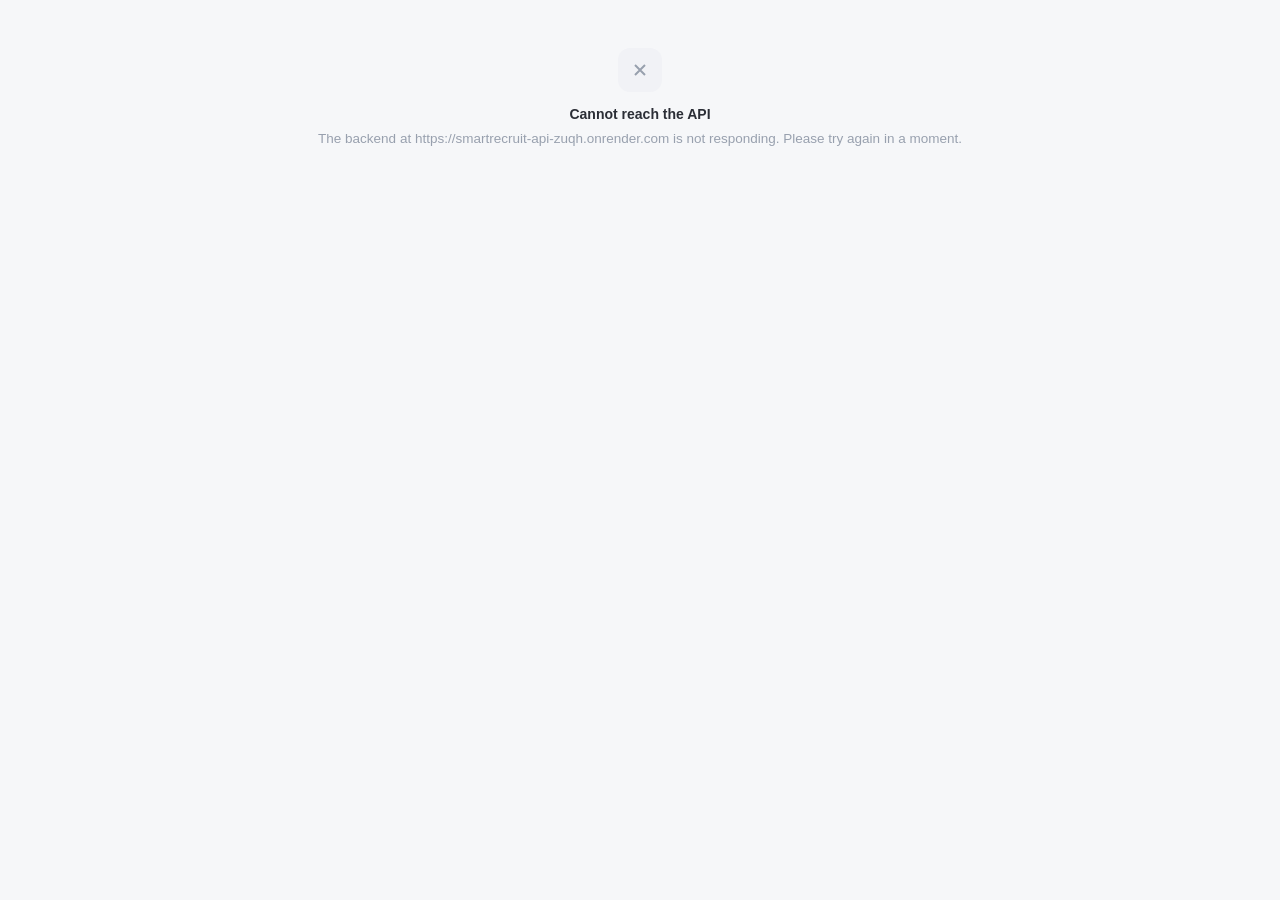
<file: frontend/index.html>
<!DOCTYPE html>
<html lang="en">
<head>
<meta charset="UTF-8">
<meta name="viewport" content="width=device-width, initial-scale=1.0">
<title>SmartRecruit — AI Hiring Platform</title>
<meta name="description" content="SmartRecruit: AI-integrated online recruitment management. Screen candidates with explainable AI, track pipelines, schedule interviews.">
<link rel="stylesheet" href="styles.css">
<link rel="icon" href="data:image/svg+xml,%3Csvg xmlns='http://www.w3.org/2000/svg' viewBox='0 0 32 32'%3E%3Crect width='32' height='32' rx='8' fill='%238b5cf6'/%3E%3Ctext x='16' y='22' font-size='17' font-family='system-ui' font-weight='700' fill='white' text-anchor='middle'%3ES%3C/text%3E%3C/svg%3E">
</head>
<body>
<div id="app"></div>
<div id="modal-root"></div>
<div id="toast-root" aria-live="polite"></div>
<script src="app.js"></script>
</body>
</html>
</file>
<file: frontend/styles.css>
/* SmartRecruit — SaaS-grade design system */
:root{
  --topbar:#101014;
  --topbar-2:#1a1a21;
  --accent:#4f46e5;
  --accent-dark:#4338ca;
  --accent-ink:#3b35c4;
  --accent-soft:#eef0fe;
  --accent-ring:rgba(79,70,229,.16);
  --bg:#f6f7f9;
  --card:#ffffff;
  --line:#e5e7ee;
  --line-strong:#d4d8e1;
  --ink:#131318;
  --ink-2:#2b2e36;
  --gray:#5f6572;
  --faint:#98a0ae;
  --green:#157347; --green-bg:#e6f4ec;
  --blue:#1d4ed8;  --blue-bg:#e8effd;
  --amber:#92580a; --amber-bg:#fdf3e0;
  --teal:#0e7490;  --teal-bg:#e2f3f8;
  --red:#b42318;   --red-bg:#fdecea;
  --violet:#6d28d9;--violet-bg:#f1eafe;
  --radius:10px;
  --shadow-pop:0 12px 32px rgba(20,22,30,.14),0 2px 6px rgba(20,22,30,.08);
  --shadow-card:0 1px 2px rgba(20,22,30,.05);
  --ease:cubic-bezier(.2,.7,.3,1);
}
*{box-sizing:border-box;margin:0;padding:0}
html{-webkit-text-size-adjust:100%}
body{
  font-family:-apple-system,BlinkMacSystemFont,"Segoe UI",Roboto,"Helvetica Neue",Arial,sans-serif;
  background:var(--bg);color:var(--ink);min-height:100vh;font-size:14.5px;line-height:1.5;
  -webkit-font-smoothing:antialiased;text-rendering:optimizeLegibility;
}
::selection{background:var(--accent-soft);color:var(--accent-ink)}
button{font:inherit;cursor:pointer}
input,select,textarea{font:inherit}
a{color:var(--accent-ink)}
:focus-visible{outline:none;box-shadow:0 0 0 3px var(--accent-ring);border-radius:6px}
h1,h2,h3{letter-spacing:-.02em}
.num,.kpi .num,.score-line b,.funnel-row b,.bd-row b{font-variant-numeric:tabular-nums}
.eyebrow{font-size:11px;font-weight:700;text-transform:uppercase;letter-spacing:.08em;color:var(--faint)}

/* ---------- top bar ---------- */
.topbar{
  background:var(--topbar);color:#fff;height:60px;display:flex;align-items:center;
  padding:0 22px;gap:24px;position:sticky;top:0;z-index:50;
  border-bottom:1px solid #000;
}
.brand{display:flex;align-items:center;gap:10px;font-weight:700;font-size:16.5px;letter-spacing:-.01em;white-space:nowrap}
.brand .mark{width:30px;height:30px;border-radius:8px;background:var(--accent);display:grid;place-items:center;font-size:15px;font-weight:800;color:#fff}
.nav{display:flex;gap:2px;margin:0 auto}
.nav button{
  background:transparent;border:0;color:#a7adba;font-size:13.5px;font-weight:600;
  padding:7px 13px;border-radius:8px;display:flex;align-items:center;gap:7px;white-space:nowrap;
  transition:background .15s var(--ease),color .15s var(--ease);
}
.nav button svg{width:15px;height:15px;opacity:.8}
.nav button:hover{color:#fff;background:rgba(255,255,255,.07)}
.nav button.active{background:#23232c;color:#fff}
.top-actions{display:flex;align-items:center;gap:8px}
.icon-btn{
  width:34px;height:34px;border-radius:8px;border:0;background:transparent;color:#b9bdc9;
  display:grid;place-items:center;position:relative;transition:background .15s var(--ease),color .15s var(--ease);
}
.icon-btn:hover{background:rgba(255,255,255,.08);color:#fff}
.icon-btn svg{width:17px;height:17px}
.icon-btn .dot{position:absolute;top:7px;right:8px;width:8px;height:8px;border-radius:50%;background:var(--accent);border:2px solid var(--topbar)}
.avatar{width:32px;height:32px;border-radius:8px;display:grid;place-items:center;font-size:12px;font-weight:700;color:#fff;flex:none}
.user-chip{display:flex;align-items:center;gap:9px;background:transparent;border:0;color:#e6e8ef;padding:4px 6px;border-radius:8px;transition:background .15s var(--ease)}
.user-chip:hover{background:rgba(255,255,255,.07)}
.user-chip .nm{font-size:13px;font-weight:600;line-height:1.25;text-align:left}
.user-chip .rl{font-size:11px;color:#98a0ae;text-transform:capitalize}

/* ---------- page layout ---------- */
#app{min-height:100vh;display:flex;flex-direction:column}
.page{max-width:1280px;margin:0 auto;padding:28px 26px 72px;flex:1;width:100%}
.page-head{display:flex;align-items:flex-end;justify-content:space-between;gap:16px;margin-bottom:20px;flex-wrap:wrap;padding-bottom:16px;border-bottom:1px solid var(--line)}
.page-head h1{font-size:24px;font-weight:700}
.page-head .sub{color:var(--gray);font-size:13px;margin-top:4px}
.head-actions{display:flex;gap:10px;align-items:center;flex-wrap:wrap}

/* filter chips */
.chips{display:flex;gap:8px;flex-wrap:wrap;margin-bottom:20px}
.chip{
  border:1px solid var(--line);background:#fff;color:var(--gray);font-size:13px;font-weight:600;
  padding:7px 13px;border-radius:8px;display:inline-flex;align-items:center;gap:6px;
  transition:border-color .15s var(--ease),color .15s var(--ease),background .15s var(--ease);
}
.chip:hover{border-color:var(--line-strong);color:var(--ink)}
.chip.active{background:var(--ink);border-color:var(--ink);color:#fff}
.chip .n{font-size:11px;font-weight:700;background:#eef0f4;border-radius:6px;padding:1px 7px;font-variant-numeric:tabular-nums}
.chip.active .n{background:rgba(255,255,255,.16)}
.searchbox{position:relative}
.searchbox input{
  border:1px solid var(--line);background:#fff;border-radius:8px;padding:8px 14px 8px 36px;
  font-size:13.5px;width:230px;color:var(--ink);transition:border-color .15s var(--ease),box-shadow .15s var(--ease);
}
.searchbox input:focus{outline:none;border-color:var(--accent);box-shadow:0 0 0 3px var(--accent-ring)}
.searchbox input::placeholder{color:var(--faint)}
.searchbox svg{position:absolute;left:12px;top:50%;transform:translateY(-50%);width:15px;height:15px;color:var(--faint)}

/* buttons */
.btn{
  border:1px solid transparent;border-radius:8px;padding:9px 16px;font-size:13.5px;font-weight:600;color:#fff;
  background:var(--accent);display:inline-flex;align-items:center;gap:8px;
  transition:background .15s var(--ease),border-color .15s var(--ease),box-shadow .15s var(--ease),transform .06s var(--ease);
}
.btn:hover{background:var(--accent-dark)}
.btn:active{transform:translateY(1px)}
.btn.ghost{background:#fff;color:var(--ink);border-color:var(--line)}
.btn.ghost:hover{border-color:var(--line-strong);background:#fafbfc}
.btn.dark{background:var(--ink)}
.btn.dark:hover{background:#2b2b34}
.btn.sm{padding:6px 12px;font-size:12.5px;border-radius:7px}
.btn.block{width:100%;justify-content:center}
.btn:disabled{opacity:.5;cursor:not-allowed;transform:none}
.btn svg{width:15px;height:15px}

/* ---------- candidate cards ---------- */
.cards{display:grid;grid-template-columns:repeat(auto-fill,minmax(230px,1fr));gap:16px}
.ccard{
  background:var(--card);border:1px solid var(--line);border-radius:12px;
  padding:20px 18px 16px;box-shadow:var(--shadow-card);cursor:pointer;position:relative;
  transition:border-color .15s var(--ease),box-shadow .15s var(--ease);
}
.ccard:hover{border-color:var(--line-strong);box-shadow:0 4px 14px rgba(20,22,30,.08)}
.ccard .kebab{position:absolute;top:10px;right:10px;background:none;border:0;color:var(--faint);font-size:15px;letter-spacing:2px;padding:5px 7px;cursor:pointer;border-radius:7px;line-height:1}
.ccard .kebab:hover{background:#eef0f4;color:var(--ink)}
.kebab-menu{position:absolute;z-index:200;min-width:190px;background:#fff;border:1px solid var(--line);border-radius:10px;box-shadow:var(--shadow-pop);padding:5px}
.kebab-menu button{display:flex;align-items:center;gap:10px;width:100%;text-align:left;background:none;border:0;padding:9px 10px;font-size:13.5px;font-weight:500;color:var(--ink);border-radius:7px;cursor:pointer}
.kebab-menu button:hover{background:#f3f4f7}
.kebab-menu button svg{width:15px;height:15px;color:var(--gray);flex:none}
.ccard .avatar{width:56px;height:56px;font-size:18px;margin:2px auto 10px;border-radius:12px}
.ccard .nm{font-size:14.5px;font-weight:700;text-align:center;letter-spacing:-.01em}
.ccard .rl{font-size:12.5px;color:var(--gray);text-align:center;margin:3px 0 9px;min-height:19px}
.pill{display:inline-block;font-size:10px;font-weight:700;letter-spacing:.07em;padding:3px 10px;border-radius:6px;text-transform:uppercase}
.pill.center{display:table;margin:0 auto 12px}
.p-active{background:var(--green-bg);color:var(--green)}
.p-inactive{background:#eef0f3;color:var(--gray)}
.p-applied{background:var(--blue-bg);color:var(--blue)}
.p-screening{background:var(--teal-bg);color:var(--teal)}
.p-interview{background:var(--amber-bg);color:var(--amber)}
.p-hired{background:var(--green-bg);color:var(--green)}
.p-shortlisted{background:var(--violet-bg);color:var(--violet)}
.p-rejected{background:var(--red-bg);color:var(--red)}
.ccard .meta{border-top:1px solid var(--line);margin-top:12px;padding-top:10px;display:grid;gap:7px}
.ccard .mrow{display:flex;align-items:center;gap:9px;font-size:12.5px;color:var(--gray);min-width:0}
.ccard .mrow svg{width:14px;height:14px;color:var(--faint);flex:none}
.ccard .mrow span{overflow:hidden;text-overflow:ellipsis;white-space:nowrap}
.kv{display:flex;justify-content:space-between;font-size:12px;padding:5px 0;color:var(--gray)}
.kv b{color:var(--ink);font-weight:600}
.score-line{display:flex;align-items:center;gap:8px;margin-top:10px}
.score-line .bar{flex:1;height:6px;background:#eceef3;border-radius:99px;overflow:hidden}
.score-line .bar i{display:block;height:100%;background:var(--accent);border-radius:99px}
.score-line b{font-size:12.5px}

/* ---------- generic cards / dashboard ---------- */
.grid{display:grid;gap:16px}
.g4{grid-template-columns:repeat(4,1fr)} .g3{grid-template-columns:repeat(3,1fr)} .g2{grid-template-columns:repeat(2,1fr)}
.panel{background:var(--card);border:1px solid var(--line);border-radius:12px;padding:20px;box-shadow:var(--shadow-card)}
.panel h3{font-size:14.5px;font-weight:700;margin-bottom:3px}
.panel .sub{font-size:12.5px;color:var(--gray);margin-bottom:14px}
.kpi{position:relative}
.kpi::before{content:"";position:absolute;left:0;top:2px;bottom:2px;width:3px;border-radius:3px;background:var(--accent);opacity:0}
.kpi .num{font-size:30px;font-weight:750;letter-spacing:-.03em}
.kpi .lbl{font-size:11px;font-weight:700;text-transform:uppercase;letter-spacing:.07em;color:var(--faint);margin-top:5px}
.kpi .delta{font-size:12px;font-weight:600;margin-top:7px}
.up{color:var(--green)} .down{color:var(--red)}
.funnel-row{display:grid;grid-template-columns:110px 1fr 46px;gap:12px;align-items:center;padding:8px 0;font-size:13px;border-bottom:1px solid #f1f2f5}
.funnel-row:last-child{border-bottom:0}
.funnel-row .bar{height:8px;background:#eef0f4;border-radius:99px;overflow:hidden}
.funnel-row .bar i{display:block;height:100%;border-radius:99px}
.funnel-row b{text-align:right;font-variant-numeric:tabular-nums}
.feed{display:grid;gap:0}
.feed-item{display:flex;gap:12px;padding:11px 0;border-top:1px solid var(--line);font-size:13.5px;align-items:baseline}
.feed-item:first-child{border-top:0}
.feed-item .t{color:var(--faint);font-size:12px;white-space:nowrap;margin-left:auto}

/* ---------- tables ---------- */
.tbl{width:100%;border-collapse:collapse;font-size:13.5px}
.tbl th{text-align:left;font-size:10.5px;text-transform:uppercase;letter-spacing:.08em;color:var(--faint);padding:9px 12px;border-bottom:1px solid var(--line);font-weight:700;background:#fafbfc}
.tbl th:first-child{border-radius:8px 0 0 0}.tbl th:last-child{border-radius:0 8px 0 0}
.tbl td{padding:11px 12px;border-bottom:1px solid #f1f2f5;vertical-align:middle}
.tbl tr:last-child td{border-bottom:0}
.tbl tbody tr{transition:background .12s var(--ease)}
.tbl tbody tr:hover td{background:#fafbfc}

/* ---------- screening ---------- */
.rank{display:flex;gap:14px;align-items:flex-start;background:var(--card);border:1px solid var(--line);border-radius:12px;padding:16px 18px;box-shadow:var(--shadow-card)}
.rank + .rank{margin-top:12px}
.rank .pos{width:32px;height:32px;border-radius:8px;background:var(--ink);color:#fff;display:grid;place-items:center;font-weight:750;font-size:13.5px;flex:none}
.rank .pos.top{background:var(--accent)}
.rank .who{flex:1;min-width:0}
.rank .who .nm{font-weight:700;font-size:14.5px;letter-spacing:-.01em}
.rank .who .rl{font-size:12.5px;color:var(--gray)}
.skillchips{display:flex;flex-wrap:wrap;gap:6px;margin-top:8px}
.skillchips span{font-size:11px;font-weight:600;padding:3px 9px;border-radius:6px}
.skillchips .hit{background:var(--green-bg);color:var(--green)}
.skillchips .miss{background:var(--red-bg);color:var(--red)}
.skillchips .warn{background:#fdf3e0;color:#92580a;border:1px solid #f0dcae}
.skillchips .neutral{background:#eef0f4;color:var(--gray)}
.resume-paper{background:#fff;border:1px solid var(--line);border-radius:10px;padding:28px 30px;font-size:13.5px;line-height:1.65;color:#24262b;max-height:60vh;overflow:auto}
.resume-paper h4{font-size:17px;margin:0 0 2px;letter-spacing:-.01em}
.resume-paper .rsub{color:var(--gray);font-size:12.5px;margin-bottom:14px}
.resume-paper .rsec{font-size:11px;font-weight:700;letter-spacing:.09em;color:var(--accent-ink);margin:16px 0 6px;text-transform:uppercase}
.resume-paper ul{margin:4px 0;padding-left:18px}
.resume-paper li{margin-bottom:3px}
.bigscore{text-align:center;flex:none}
.bigscore .v{font-size:26px;font-weight:750;letter-spacing:-.02em}
.bigscore .l{font-size:10.5px;font-weight:700;text-transform:uppercase;letter-spacing:.07em;color:var(--faint)}
.breakdown{margin-top:10px;display:grid;gap:6px}
.bd-row{display:grid;grid-template-columns:92px 1fr 44px;gap:10px;align-items:center;font-size:12px;color:var(--gray)}
.bd-row .bar{height:6px;background:#eef0f4;border-radius:99px;overflow:hidden}
.bd-row .bar i{display:block;height:100%;background:var(--accent)}
.bd-row b{text-align:right;color:var(--ink);font-variant-numeric:tabular-nums}

/* ---------- forms ---------- */
.field{margin-bottom:14px}
.field label{display:block;font-size:12px;font-weight:700;color:var(--ink-2);margin-bottom:6px}
.field input,.field select,.field textarea{
  width:100%;border:1px solid var(--line);border-radius:8px;padding:9px 12px;font-size:14px;background:#fff;color:var(--ink);
  transition:border-color .15s var(--ease),box-shadow .15s var(--ease);
}
.field input::placeholder,.field textarea::placeholder{color:var(--faint)}
.field input:focus,.field select:focus,.field textarea:focus{outline:none;border-color:var(--accent);box-shadow:0 0 0 3px var(--accent-ring)}
.field .err{color:var(--red);font-size:12.5px;margin-top:5px;display:none}
.field.invalid input{border-color:var(--red)}
.field.invalid .err{display:block}
.form2{display:grid;grid-template-columns:1fr 1fr;gap:0 14px}

/* ---------- modal / drawer ---------- */
.overlay{position:fixed;inset:0;background:rgba(13,13,18,.55);backdrop-filter:blur(2px);z-index:100;display:flex;align-items:center;justify-content:center;padding:20px;animation:fadeIn .16s var(--ease)}
@keyframes fadeIn{from{opacity:0}}
.modal{background:#fff;border-radius:14px;max-width:560px;width:100%;max-height:88vh;overflow:auto;box-shadow:var(--shadow-pop);animation:popIn .18s var(--ease)}
@keyframes popIn{from{opacity:0;transform:translateY(8px) scale(.99)}}
.modal.wide{max-width:720px}
.modal-h{display:flex;align-items:center;justify-content:space-between;padding:16px 22px;border-bottom:1px solid var(--line);position:sticky;top:0;background:#fff;z-index:2}
.modal-h h3{font-size:15.5px}
.modal-b{padding:22px}
.x{background:#f1f2f5;border:0;width:30px;height:30px;border-radius:8px;font-size:14px;color:var(--gray);line-height:1;transition:background .15s var(--ease),color .15s var(--ease)}
.x:hover{background:#e4e6ec;color:var(--ink)}

/* ---------- toast ---------- */
#toast-root{position:fixed;bottom:24px;left:50%;transform:translateX(-50%);z-index:200;display:grid;gap:8px;justify-items:center}
.toast{background:#1c1c22;color:#fff;padding:11px 18px;border-radius:10px;font-size:13.5px;font-weight:500;box-shadow:var(--shadow-pop);display:flex;gap:9px;align-items:center;max-width:92vw;border:1px solid #33333d;animation:toastIn .2s var(--ease)}
@keyframes toastIn{from{opacity:0;transform:translateY(8px)}}
.toast.err{background:#2a1512;border-color:#7f1d1d}
.toast.ok{background:#0f2b1c;border-color:#14532d}

/* ---------- login ---------- */
.login-wrap{min-height:100vh;display:grid;place-items:center;padding:24px;background:#0c0c10;background-image:radial-gradient(1200px 600px at 20% 0%,rgba(79,70,229,.14),transparent 60%)}
.login-legal{text-align:center;margin-top:16px;font-size:12.5px;color:rgba(255,255,255,.5)}
.login-legal .linklike{color:rgba(255,255,255,.75);font-size:12.5px}
.login-card{background:#fff;border-radius:16px;overflow:hidden;max-width:880px;width:100%;display:grid;grid-template-columns:1fr 1fr;box-shadow:0 32px 90px rgba(0,0,0,.5);border:1px solid #26262e}
.login-side{background:#141419;color:#fff;padding:46px 40px;display:flex;flex-direction:column;justify-content:center;border-right:1px solid #26262e}
.login-side .mark{width:42px;height:42px;border-radius:10px;background:var(--accent);display:grid;place-items:center;font-size:20px;font-weight:800;margin-bottom:20px}
.login-side h2{font-size:24px;margin-bottom:10px}
.login-side p{color:#a7adbd;font-size:13.5px;line-height:1.65}
.login-form{padding:46px 42px}
.login-form h3{font-size:19px;margin-bottom:4px}
.login-form .sub{color:var(--gray);font-size:13px;margin-bottom:22px}
.demo-box{margin-top:20px;background:#f7f8fa;border:1px solid var(--line);border-radius:10px;padding:13px 15px;font-size:12.5px;color:var(--gray)}
.demo-box button{background:none;border:0;color:var(--accent-ink);font-weight:600;font-size:12.5px;padding:0;margin-left:6px}
.demo-box button:hover{text-decoration:underline}
.linklike{background:none;border:0;color:var(--accent-ink);font-weight:600;font-size:13px;cursor:pointer;padding:0}
.linklike:hover{text-decoration:underline}

/* ---------- footer ---------- */
.site-footer{margin-top:60px;border-top:1px solid var(--line);background:#fff}
.foot-inner{max-width:1280px;margin:0 auto;padding:36px 26px 26px;display:grid;grid-template-columns:1.4fr 1fr 1fr;gap:32px}
.foot-brand .brand{display:flex;align-items:center;gap:10px;margin-bottom:10px}
.foot-brand .logo{width:28px;height:28px;border-radius:8px;background:var(--accent);color:#fff;display:grid;place-items:center;font-weight:800;font-size:14px}
.foot-brand b{font-size:14.5px}
.foot-brand p{font-size:12.5px;color:var(--gray);line-height:1.6;margin:0;max-width:340px}
.foot-col h5{font-size:10.5px;font-weight:700;text-transform:uppercase;letter-spacing:.09em;color:var(--faint);margin:0 0 12px}
.foot-col button{display:block;background:none;border:0;padding:0;margin:0 0 8px;font-size:13px;color:var(--gray);cursor:pointer;text-align:left;transition:color .15s var(--ease)}
.foot-col button:hover{color:var(--accent-ink)}
.foot-base{max-width:1280px;margin:0 auto;padding:14px 26px;border-top:1px solid var(--line);display:flex;justify-content:space-between;gap:10px;flex-wrap:wrap;font-size:12px;color:var(--faint)}
@media(max-width:760px){.foot-inner{grid-template-columns:1fr;gap:24px;padding:30px 20px 22px}}
.legal-prose{font-size:14px;color:#3c3f47;display:grid;gap:12px}
.legal-prose h4{color:var(--ink);font-size:14px;margin-top:6px}
.draft-tag{display:inline-block;background:var(--amber-bg);color:var(--amber);font-size:10.5px;font-weight:700;padding:3px 10px;border-radius:6px;letter-spacing:.06em;margin-bottom:6px;text-transform:uppercase}

/* ---------- misc ---------- */
.empty{text-align:center;padding:48px 20px;color:var(--faint);font-size:13.5px}
.empty .e-ic{width:44px;height:44px;border-radius:12px;background:#f1f2f6;color:var(--faint);display:grid;place-items:center;margin:0 auto 12px}
.empty .e-ic svg{width:20px;height:20px}
.empty b{display:block;color:var(--ink-2);font-size:14px;margin-bottom:4px}
.hidden{display:none!important}
.mt{margin-top:14px}.mb{margin-bottom:14px}
.skel{border-radius:8px;background:linear-gradient(90deg,#eceef2 25%,#f6f7f9 50%,#eceef2 75%);background-size:200% 100%;animation:sh 1.2s infinite}
@keyframes sh{to{background-position:-200% 0}}
.jobcard{background:var(--card);border:1px solid var(--line);border-radius:12px;padding:20px;box-shadow:var(--shadow-card);display:flex;flex-direction:column;gap:9px;transition:border-color .15s var(--ease),box-shadow .15s var(--ease)}
.jobcard:hover{border-color:var(--line-strong);box-shadow:0 4px 14px rgba(20,22,30,.07)}
.jobcard h3{font-size:16px}
.jobcard .loc{font-size:12.5px;color:var(--gray)}
.jobcard .foot{margin-top:auto;display:flex;gap:8px;align-items:center;justify-content:space-between;border-top:1px solid var(--line);padding-top:12px}
.count-pill{background:var(--accent-soft);color:var(--accent-ink);font-size:11.5px;font-weight:700;border-radius:6px;padding:3px 10px;font-variant-numeric:tabular-nums}

/* interview requests */
.req-card{display:flex;gap:14px;align-items:flex-start;border:1px solid var(--line);border-radius:10px;padding:14px 16px;background:#fff}
.req-card + .req-card{margin-top:10px}
.req-body{flex:1;min-width:0}
.req-msg{font-size:13px;color:#3c3f47;font-style:italic;margin:6px 0}
.req-meta{font-size:12px;color:var(--faint)}
.req-actions{display:flex;gap:8px;flex:none}
.req-slot{display:flex;align-items:center;gap:7px;font-size:13px;margin-top:6px;color:var(--ink)}
.req-slot svg{width:14px;height:14px;color:var(--accent-ink)}
.resume-row{display:flex;align-items:center;gap:12px;border:1px solid var(--line);border-radius:10px;padding:12px 14px;background:#fff;transition:border-color .15s var(--ease)}
.resume-row:hover{border-color:var(--line-strong)}
.resume-row .ic{width:38px;height:38px;border-radius:8px;background:var(--accent-soft);color:var(--accent-ink);display:grid;place-items:center;flex:none}
.resume-row .ic svg{width:18px;height:18px}
.steps{display:flex;gap:6px;margin-bottom:4px}
.step{font-size:11.5px;font-weight:600;color:var(--faint);padding:6px 11px;border-radius:7px;background:#f1f2f5;white-space:nowrap}
.step.on{background:var(--accent-soft);color:var(--accent-ink)}
.step.done{background:#e8f5ee;color:#157347}
.app-row{display:flex;align-items:center;gap:14px;padding:12px 4px;border-bottom:1px solid #f1f2f5}
.app-row:last-child{border-bottom:none}
.app-row .ava{flex:none}
.app-row .who{flex:1;min-width:0}
.app-row .who b{font-size:13.5px}
.app-row .who .meta{font-size:12px;color:var(--gray);margin-top:2px}
.app-score{width:150px;flex:none}
.app-actions{display:flex;gap:6px;flex:none;align-items:center}
@media(max-width:900px){.app-row{flex-wrap:wrap}.app-score{width:100%}}

@media (max-width:960px){
  .nav{display:none}
  .g4{grid-template-columns:repeat(2,1fr)}
  .login-card{grid-template-columns:1fr}
  .login-side{display:none}
}
@media (max-width:640px){
  .page{padding:18px 14px 60px}
  .g4,.g3,.g2,.form2{grid-template-columns:1fr}
  .searchbox input{width:150px}
  .topbar{padding:0 14px;gap:12px}
  .user-chip .nm,.user-chip .rl{display:none}
  .funnel-row{grid-template-columns:86px 1fr 40px}
  .page-head{padding-bottom:12px}
}
@media (prefers-reduced-motion:reduce){
  *{animation:none!important;transition:none!important}
}
</file>
